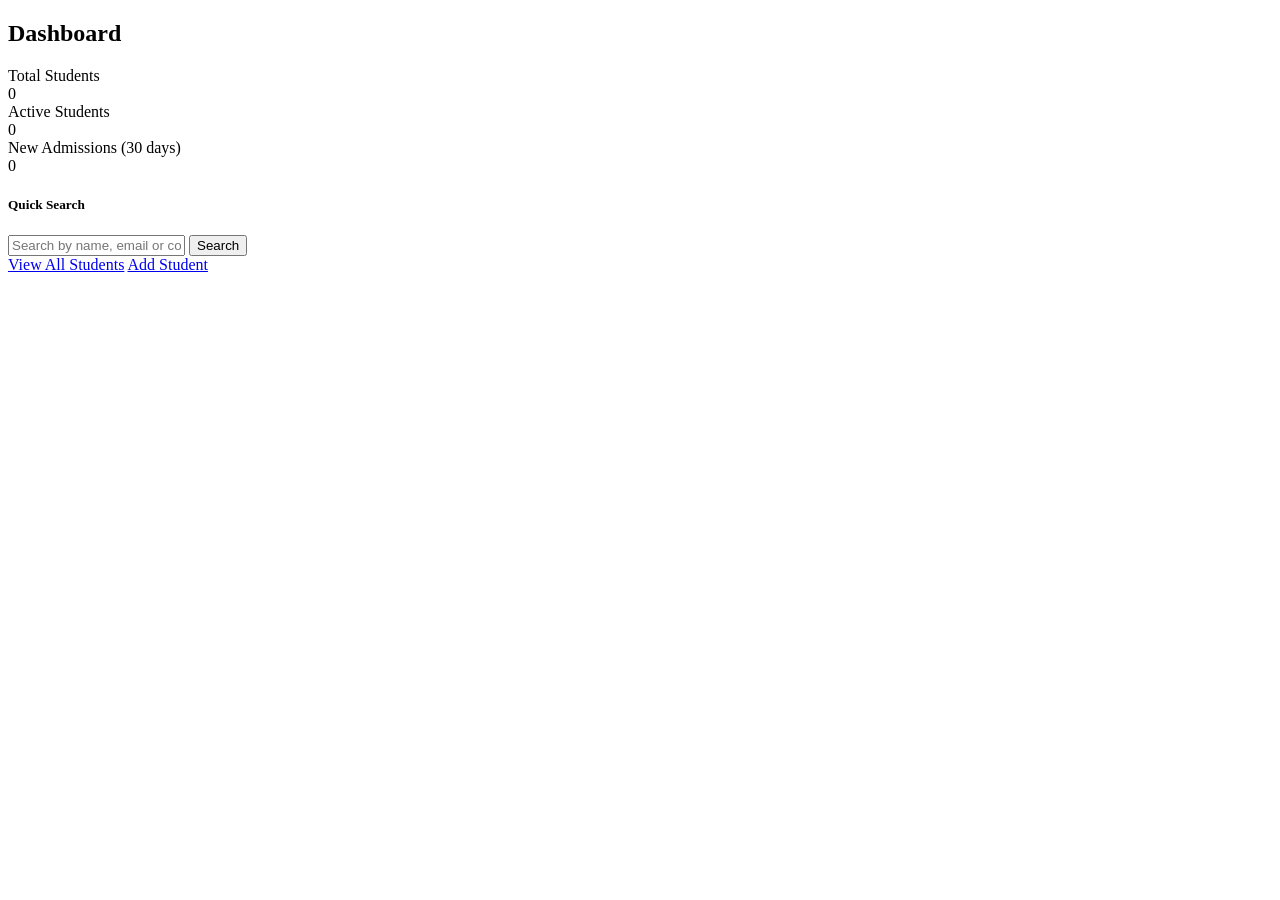
<file: src/main/resources/templates/index.html>
<!DOCTYPE html>
<html xmlns:th="http://www.thymeleaf.org">
<head th:replace="~{fragments/layout :: head('Dashboard')}"></head>
<body>
<div th:replace="~{fragments/layout :: navbar}"></div>

<div class="container">
    <h2 class="mb-4">Dashboard</h2>

    <div class="row g-4 mb-4">
        <div class="col-md-4">
            <div class="card stat-card border-0 shadow-sm">
                <div class="card-body d-flex align-items-center">
                    <div class="stat-icon bg-primary-subtle text-primary"><i class="bi bi-people-fill"></i></div>
                    <div class="ms-3">
                        <div class="text-muted small">Total Students</div>
                        <div class="fs-3 fw-bold" th:text="${stats.totalStudents}">0</div>
                    </div>
                </div>
            </div>
        </div>
        <div class="col-md-4">
            <div class="card stat-card border-0 shadow-sm">
                <div class="card-body d-flex align-items-center">
                    <div class="stat-icon bg-success-subtle text-success"><i class="bi bi-check-circle-fill"></i></div>
                    <div class="ms-3">
                        <div class="text-muted small">Active Students</div>
                        <div class="fs-3 fw-bold" th:text="${stats.activeStudents}">0</div>
                    </div>
                </div>
            </div>
        </div>
        <div class="col-md-4">
            <div class="card stat-card border-0 shadow-sm">
                <div class="card-body d-flex align-items-center">
                    <div class="stat-icon bg-warning-subtle text-warning"><i class="bi bi-person-plus-fill"></i></div>
                    <div class="ms-3">
                        <div class="text-muted small">New Admissions (30 days)</div>
                        <div class="fs-3 fw-bold" th:text="${stats.newAdmissions}">0</div>
                    </div>
                </div>
            </div>
        </div>
    </div>

    <div class="card border-0 shadow-sm">
        <div class="card-body">
            <h5 class="card-title mb-3">Quick Search</h5>
            <form action="/students" method="get" class="d-flex gap-2">
                <input type="text" name="keyword" class="form-control" placeholder="Search by name, email or course...">
                <button type="submit" class="btn btn-primary"><i class="bi bi-search"></i> Search</button>
            </form>
        </div>
    </div>

    <div class="mt-4 d-flex gap-2">
        <a href="/students" class="btn btn-outline-primary"><i class="bi bi-list-ul me-1"></i>View All Students</a>
        <a href="/students/new" class="btn btn-primary"><i class="bi bi-person-plus-fill me-1"></i>Add Student</a>
    </div>
</div>

<script src="https://cdn.jsdelivr.net/npm/bootstrap@5.3.3/dist/js/bootstrap.bundle.min.js"></script>
</body>
</html>
</file>
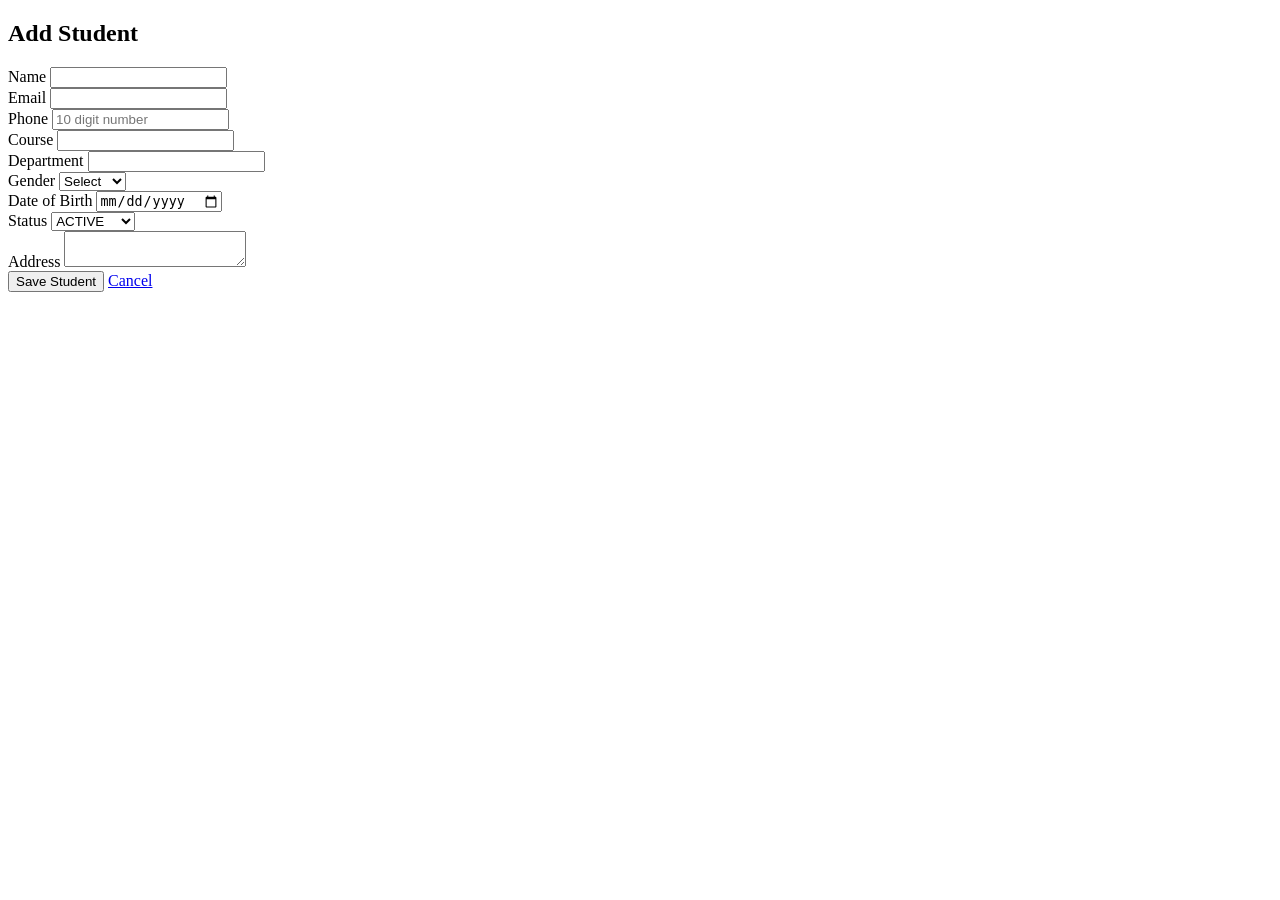
<file: src/main/resources/templates/students/add.html>
<!DOCTYPE html>
<html xmlns:th="http://www.thymeleaf.org">
<head th:replace="~{fragments/layout :: head('Add Student')}"></head>
<body>
<div th:replace="~{fragments/layout :: navbar}"></div>

<div class="container">
    <h2 class="mb-4">Add Student</h2>

    <div class="card border-0 shadow-sm">
        <div class="card-body">
            <form th:action="@{/students}" th:object="${student}" method="post">
                <div class="row g-3">
                    <div class="col-md-6">
                        <label class="form-label">Name</label>
                        <input type="text" th:field="*{name}" class="form-control"
                               th:classappend="${#fields.hasErrors('name')} ? 'is-invalid'">
                        <div class="invalid-feedback" th:if="${#fields.hasErrors('name')}" th:errors="*{name}"></div>
                    </div>
                    <div class="col-md-6">
                        <label class="form-label">Email</label>
                        <input type="email" th:field="*{email}" class="form-control"
                               th:classappend="${#fields.hasErrors('email')} ? 'is-invalid'">
                        <div class="invalid-feedback" th:if="${#fields.hasErrors('email')}" th:errors="*{email}"></div>
                    </div>
                    <div class="col-md-6">
                        <label class="form-label">Phone</label>
                        <input type="text" th:field="*{phone}" class="form-control"
                               th:classappend="${#fields.hasErrors('phone')} ? 'is-invalid'" placeholder="10 digit number">
                        <div class="invalid-feedback" th:if="${#fields.hasErrors('phone')}" th:errors="*{phone}"></div>
                    </div>
                    <div class="col-md-6">
                        <label class="form-label">Course</label>
                        <input type="text" th:field="*{course}" class="form-control"
                               th:classappend="${#fields.hasErrors('course')} ? 'is-invalid'">
                        <div class="invalid-feedback" th:if="${#fields.hasErrors('course')}" th:errors="*{course}"></div>
                    </div>
                    <div class="col-md-6">
                        <label class="form-label">Department</label>
                        <input type="text" th:field="*{department}" class="form-control">
                    </div>
                    <div class="col-md-6">
                        <label class="form-label">Gender</label>
                        <select th:field="*{gender}" class="form-select">
                            <option value="">Select</option>
                            <option value="Male">Male</option>
                            <option value="Female">Female</option>
                            <option value="Other">Other</option>
                        </select>
                    </div>
                    <div class="col-md-6">
                        <label class="form-label">Date of Birth</label>
                        <input type="date" th:field="*{dob}" class="form-control"
                               th:classappend="${#fields.hasErrors('dob')} ? 'is-invalid'">
                        <div class="invalid-feedback" th:if="${#fields.hasErrors('dob')}" th:errors="*{dob}"></div>
                    </div>
                    <div class="col-md-6">
                        <label class="form-label">Status</label>
                        <select th:field="*{status}" class="form-select">
                            <option value="ACTIVE">ACTIVE</option>
                            <option value="INACTIVE">INACTIVE</option>
                        </select>
                    </div>
                    <div class="col-12">
                        <label class="form-label">Address</label>
                        <textarea th:field="*{address}" class="form-control" rows="2"></textarea>
                    </div>
                </div>

                <div class="mt-4 d-flex gap-2">
                    <button type="submit" class="btn btn-primary"><i class="bi bi-check-circle me-1"></i>Save Student</button>
                    <a href="/students" class="btn btn-outline-secondary">Cancel</a>
                </div>
            </form>
        </div>
    </div>
</div>

<script src="https://cdn.jsdelivr.net/npm/bootstrap@5.3.3/dist/js/bootstrap.bundle.min.js"></script>
</body>
</html>
</file>
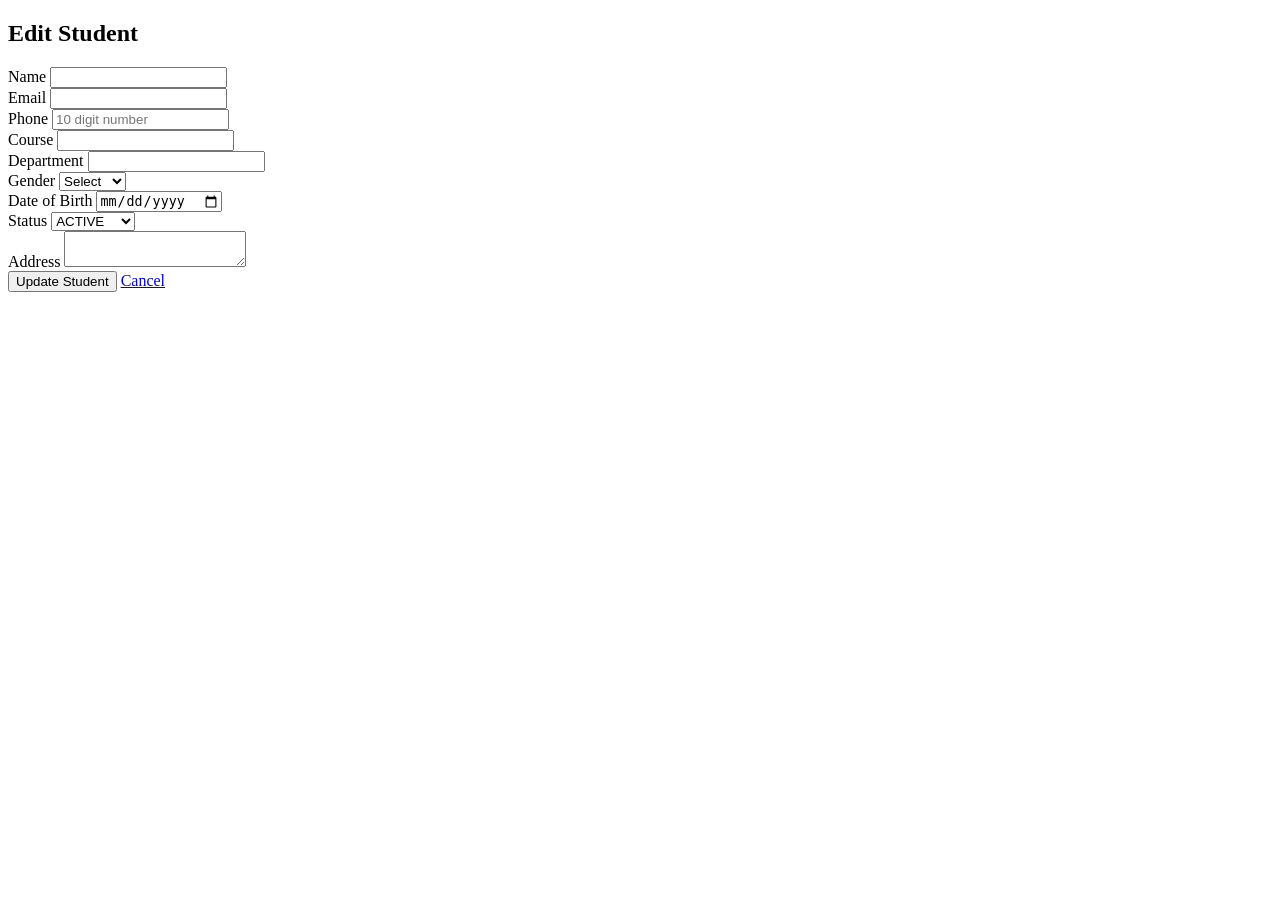
<file: src/main/resources/templates/students/edit.html>
<!DOCTYPE html>
<html xmlns:th="http://www.thymeleaf.org">
<head th:replace="~{fragments/layout :: head('Edit Student')}"></head>
<body>
<div th:replace="~{fragments/layout :: navbar}"></div>

<div class="container">
    <h2 class="mb-4">Edit Student</h2>

    <div class="card border-0 shadow-sm">
        <div class="card-body">
            <form th:action="@{/students/{id}(id=${student.id})}" th:object="${student}" method="post">
                <input type="hidden" th:field="*{id}">
                <div class="row g-3">
                    <div class="col-md-6">
                        <label class="form-label">Name</label>
                        <input type="text" th:field="*{name}" class="form-control"
                               th:classappend="${#fields.hasErrors('name')} ? 'is-invalid'">
                        <div class="invalid-feedback" th:if="${#fields.hasErrors('name')}" th:errors="*{name}"></div>
                    </div>
                    <div class="col-md-6">
                        <label class="form-label">Email</label>
                        <input type="email" th:field="*{email}" class="form-control"
                               th:classappend="${#fields.hasErrors('email')} ? 'is-invalid'">
                        <div class="invalid-feedback" th:if="${#fields.hasErrors('email')}" th:errors="*{email}"></div>
                    </div>
                    <div class="col-md-6">
                        <label class="form-label">Phone</label>
                        <input type="text" th:field="*{phone}" class="form-control"
                               th:classappend="${#fields.hasErrors('phone')} ? 'is-invalid'" placeholder="10 digit number">
                        <div class="invalid-feedback" th:if="${#fields.hasErrors('phone')}" th:errors="*{phone}"></div>
                    </div>
                    <div class="col-md-6">
                        <label class="form-label">Course</label>
                        <input type="text" th:field="*{course}" class="form-control"
                               th:classappend="${#fields.hasErrors('course')} ? 'is-invalid'">
                        <div class="invalid-feedback" th:if="${#fields.hasErrors('course')}" th:errors="*{course}"></div>
                    </div>
                    <div class="col-md-6">
                        <label class="form-label">Department</label>
                        <input type="text" th:field="*{department}" class="form-control">
                    </div>
                    <div class="col-md-6">
                        <label class="form-label">Gender</label>
                        <select th:field="*{gender}" class="form-select">
                            <option value="">Select</option>
                            <option value="Male">Male</option>
                            <option value="Female">Female</option>
                            <option value="Other">Other</option>
                        </select>
                    </div>
                    <div class="col-md-6">
                        <label class="form-label">Date of Birth</label>
                        <input type="date" th:field="*{dob}" class="form-control"
                               th:classappend="${#fields.hasErrors('dob')} ? 'is-invalid'">
                        <div class="invalid-feedback" th:if="${#fields.hasErrors('dob')}" th:errors="*{dob}"></div>
                    </div>
                    <div class="col-md-6">
                        <label class="form-label">Status</label>
                        <select th:field="*{status}" class="form-select">
                            <option value="ACTIVE">ACTIVE</option>
                            <option value="INACTIVE">INACTIVE</option>
                        </select>
                    </div>
                    <div class="col-12">
                        <label class="form-label">Address</label>
                        <textarea th:field="*{address}" class="form-control" rows="2"></textarea>
                    </div>
                </div>

                <div class="mt-4 d-flex gap-2">
                    <button type="submit" class="btn btn-primary"><i class="bi bi-check-circle me-1"></i>Update Student</button>
                    <a href="/students" class="btn btn-outline-secondary">Cancel</a>
                </div>
            </form>
        </div>
    </div>
</div>

<script src="https://cdn.jsdelivr.net/npm/bootstrap@5.3.3/dist/js/bootstrap.bundle.min.js"></script>
</body>
</html>
</file>
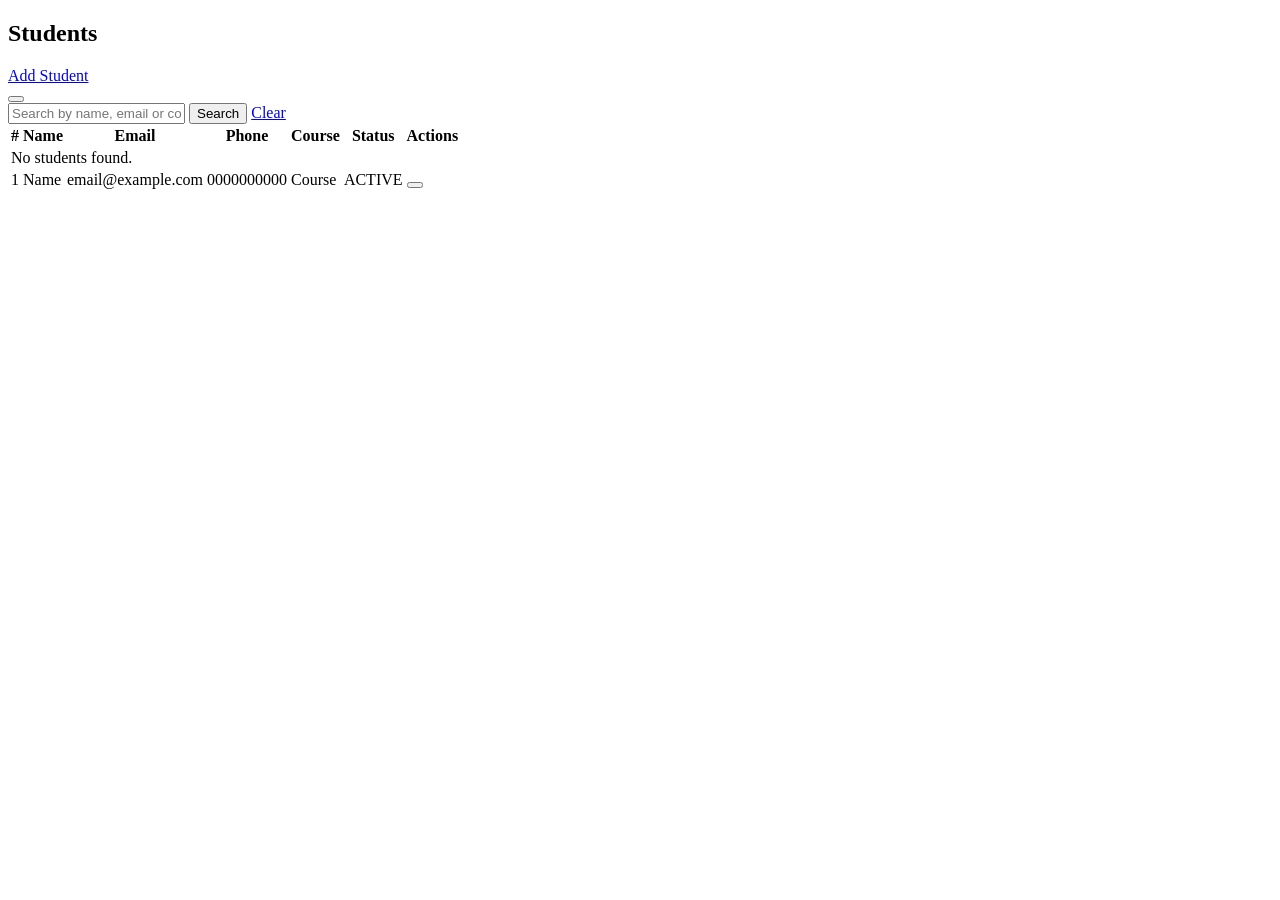
<file: src/main/resources/templates/students/list.html>
<!DOCTYPE html>
<html xmlns:th="http://www.thymeleaf.org">
<head th:replace="~{fragments/layout :: head('Students')}"></head>
<body>
<div th:replace="~{fragments/layout :: navbar}"></div>

<div class="container">
    <div class="d-flex justify-content-between align-items-center mb-4">
        <h2 class="mb-0">Students</h2>
        <a href="/students/new" class="btn btn-primary"><i class="bi bi-person-plus-fill me-1"></i>Add Student</a>
    </div>

    <div th:if="${successMessage}" class="alert alert-success alert-dismissible fade show" role="alert">
        <span th:text="${successMessage}"></span>
        <button type="button" class="btn-close" data-bs-dismiss="alert"></button>
    </div>

    <form action="/students" method="get" class="d-flex gap-2 mb-4">
        <input type="text" name="keyword" th:value="${keyword}" class="form-control"
               placeholder="Search by name, email or course...">
        <button type="submit" class="btn btn-outline-primary"><i class="bi bi-search"></i> Search</button>
        <a href="/students" class="btn btn-outline-secondary">Clear</a>
    </form>

    <div class="card border-0 shadow-sm">
        <div class="card-body p-0">
            <div class="table-responsive">
                <table class="table table-hover align-middle mb-0">
                    <thead class="table-light">
                    <tr>
                        <th>#</th>
                        <th>Name</th>
                        <th>Email</th>
                        <th>Phone</th>
                        <th>Course</th>
                        <th>Status</th>
                        <th class="text-end">Actions</th>
                    </tr>
                    </thead>
                    <tbody>
                    <tr th:if="${#lists.isEmpty(students)}">
                        <td colspan="7" class="text-center text-muted py-4">No students found.</td>
                    </tr>
                    <tr th:each="student, iter : ${students}">
                        <td th:text="${iter.count}">1</td>
                        <td th:text="${student.name}">Name</td>
                        <td th:text="${student.email}">email@example.com</td>
                        <td th:text="${student.phone}">0000000000</td>
                        <td th:text="${student.course}">Course</td>
                        <td>
                            <span class="badge"
                                  th:classappend="${student.status == 'ACTIVE'} ? 'text-bg-success' : 'text-bg-secondary'"
                                  th:text="${student.status}">ACTIVE</span>
                        </td>
                        <td class="text-end">
                            <a th:href="@{/students/{id}(id=${student.id})}" class="btn btn-sm btn-outline-info" title="View">
                                <i class="bi bi-eye"></i>
                            </a>
                            <a th:href="@{/students/{id}/edit(id=${student.id})}" class="btn btn-sm btn-outline-warning" title="Edit">
                                <i class="bi bi-pencil"></i>
                            </a>
                            <form th:action="@{/students/{id}/delete(id=${student.id})}" method="post" class="d-inline"
                                  onsubmit="return confirm('Delete this student? This cannot be undone.');">
                                <button type="submit" class="btn btn-sm btn-outline-danger" title="Delete">
                                    <i class="bi bi-trash"></i>
                                </button>
                            </form>
                        </td>
                    </tr>
                    </tbody>
                </table>
            </div>
        </div>
    </div>
</div>

<script src="https://cdn.jsdelivr.net/npm/bootstrap@5.3.3/dist/js/bootstrap.bundle.min.js"></script>
</body>
</html>
</file>
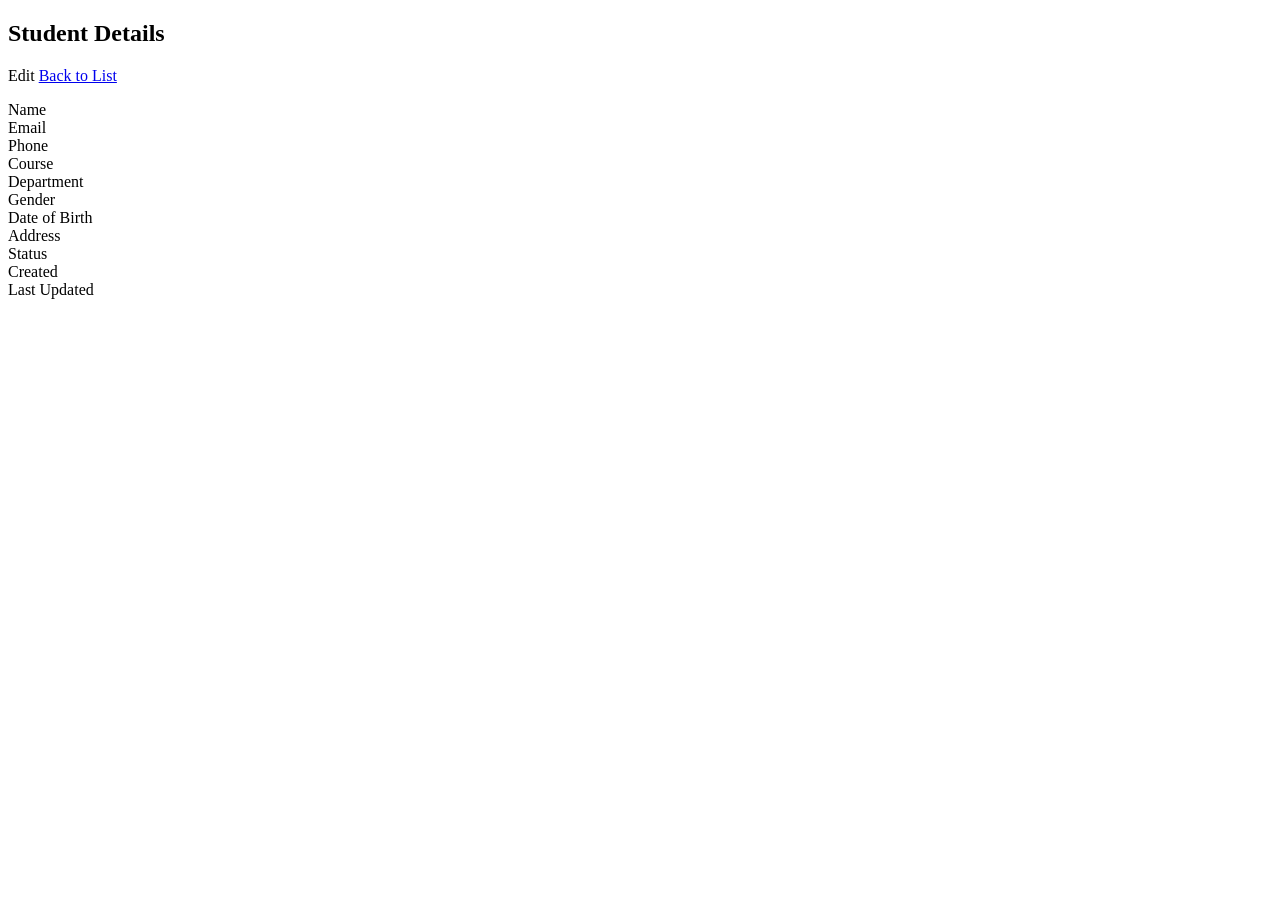
<file: src/main/resources/templates/students/view.html>
<!DOCTYPE html>
<html xmlns:th="http://www.thymeleaf.org">
<head th:replace="~{fragments/layout :: head('Student Details')}"></head>
<body>
<div th:replace="~{fragments/layout :: navbar}"></div>

<div class="container">
    <div class="d-flex justify-content-between align-items-center mb-4">
        <h2 class="mb-0">Student Details</h2>
        <div>
            <a th:href="@{/students/{id}/edit(id=${student.id})}" class="btn btn-outline-warning">
                <i class="bi bi-pencil me-1"></i>Edit
            </a>
            <a href="/students" class="btn btn-outline-secondary">Back to List</a>
        </div>
    </div>

    <div class="card border-0 shadow-sm">
        <div class="card-body">
            <dl class="row mb-0">
                <dt class="col-sm-3">Name</dt>
                <dd class="col-sm-9" th:text="${student.name}"></dd>

                <dt class="col-sm-3">Email</dt>
                <dd class="col-sm-9" th:text="${student.email}"></dd>

                <dt class="col-sm-3">Phone</dt>
                <dd class="col-sm-9" th:text="${student.phone}"></dd>

                <dt class="col-sm-3">Course</dt>
                <dd class="col-sm-9" th:text="${student.course}"></dd>

                <dt class="col-sm-3">Department</dt>
                <dd class="col-sm-9" th:text="${student.department} ?: '-'"></dd>

                <dt class="col-sm-3">Gender</dt>
                <dd class="col-sm-9" th:text="${student.gender} ?: '-'"></dd>

                <dt class="col-sm-3">Date of Birth</dt>
                <dd class="col-sm-9" th:text="${student.dob} ?: '-'"></dd>

                <dt class="col-sm-3">Address</dt>
                <dd class="col-sm-9" th:text="${student.address} ?: '-'"></dd>

                <dt class="col-sm-3">Status</dt>
                <dd class="col-sm-9">
                    <span class="badge" th:classappend="${student.status == 'ACTIVE'} ? 'text-bg-success' : 'text-bg-secondary'"
                          th:text="${student.status}"></span>
                </dd>

                <dt class="col-sm-3">Created</dt>
                <dd class="col-sm-9" th:text="${student.createdDate}"></dd>

                <dt class="col-sm-3">Last Updated</dt>
                <dd class="col-sm-9" th:text="${student.updatedDate}"></dd>
            </dl>
        </div>
    </div>
</div>

<script src="https://cdn.jsdelivr.net/npm/bootstrap@5.3.3/dist/js/bootstrap.bundle.min.js"></script>
</body>
</html>
</file>
